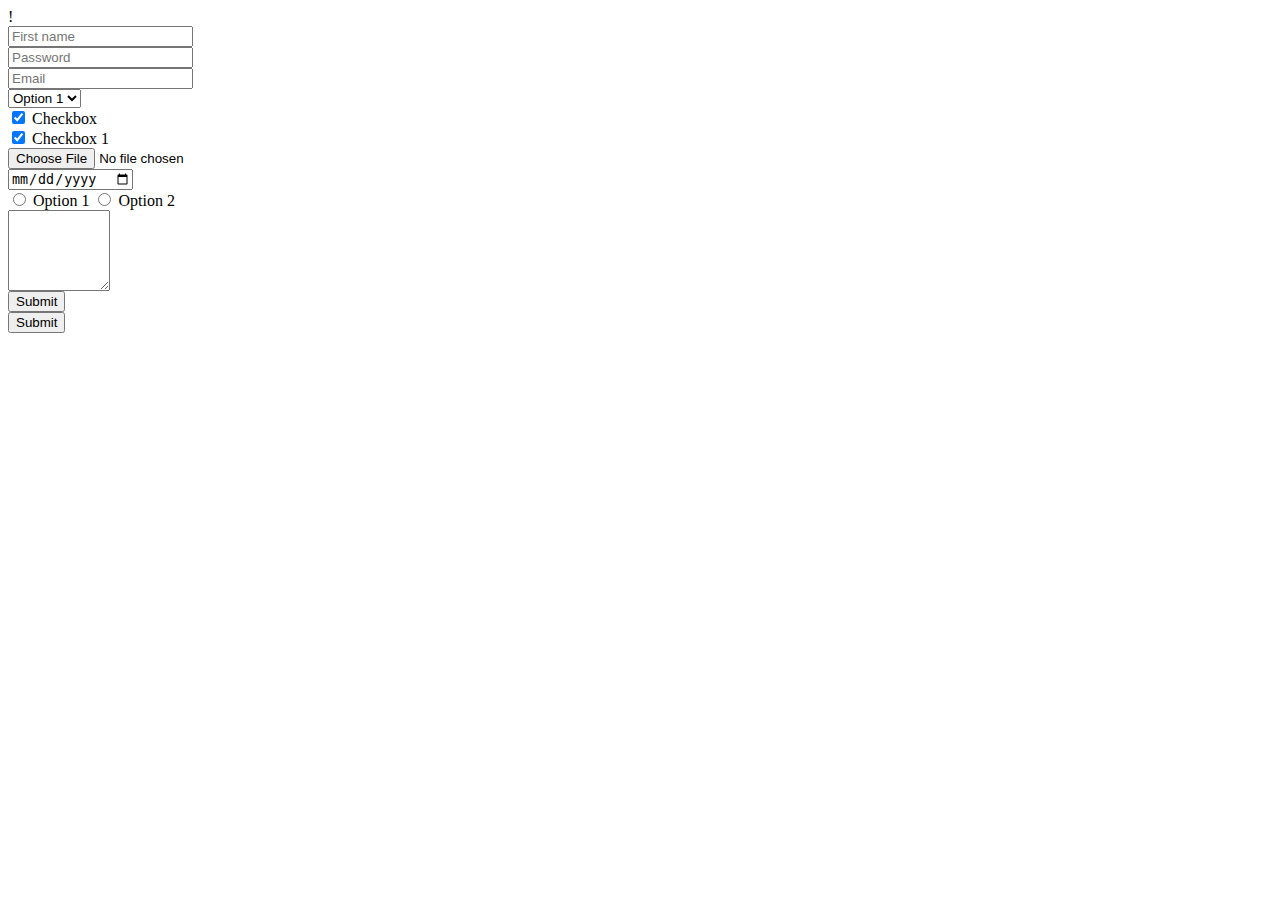
<file: index.html>
!<!DOCTYPE html>
<html>
    <head>
       <title>Lesson 5</title> 
    </head>
    <body>
        <form>
            <input type="text" placeholder="First name">
            <br>
            <input type="password" placeholder="Password">
            <br>
            <input type="email" placeholder="Email" required>
            <br>
            <select>
                <option value="option=1">Option 1</option>
                <option value="option=2">Option 2</option>
            </select>
            <br>
            <input type="checkbox" id="test" checked>
            <label for="test">Checkbox</label>
            <br>
            <input type="checkbox" id="test" checked>
            <label for="test-2">Checkbox 1</label>
            <br>
            <input type="file">
            <br>
            <input type ="date">
            <br>
            <label>
                <input type="radio" name="options">
                Option 1
            </label>
            <label>
                <input type="radio" name="options">
                Option 2
            </label>
            <br>
            <textarea name="" id="" cols="10" rows="5"></textarea>
            <br>
            <input type = "submit">
            <br>
            <button type="submit">Submit</button>
        </form>
    </body>

</html>
</file>
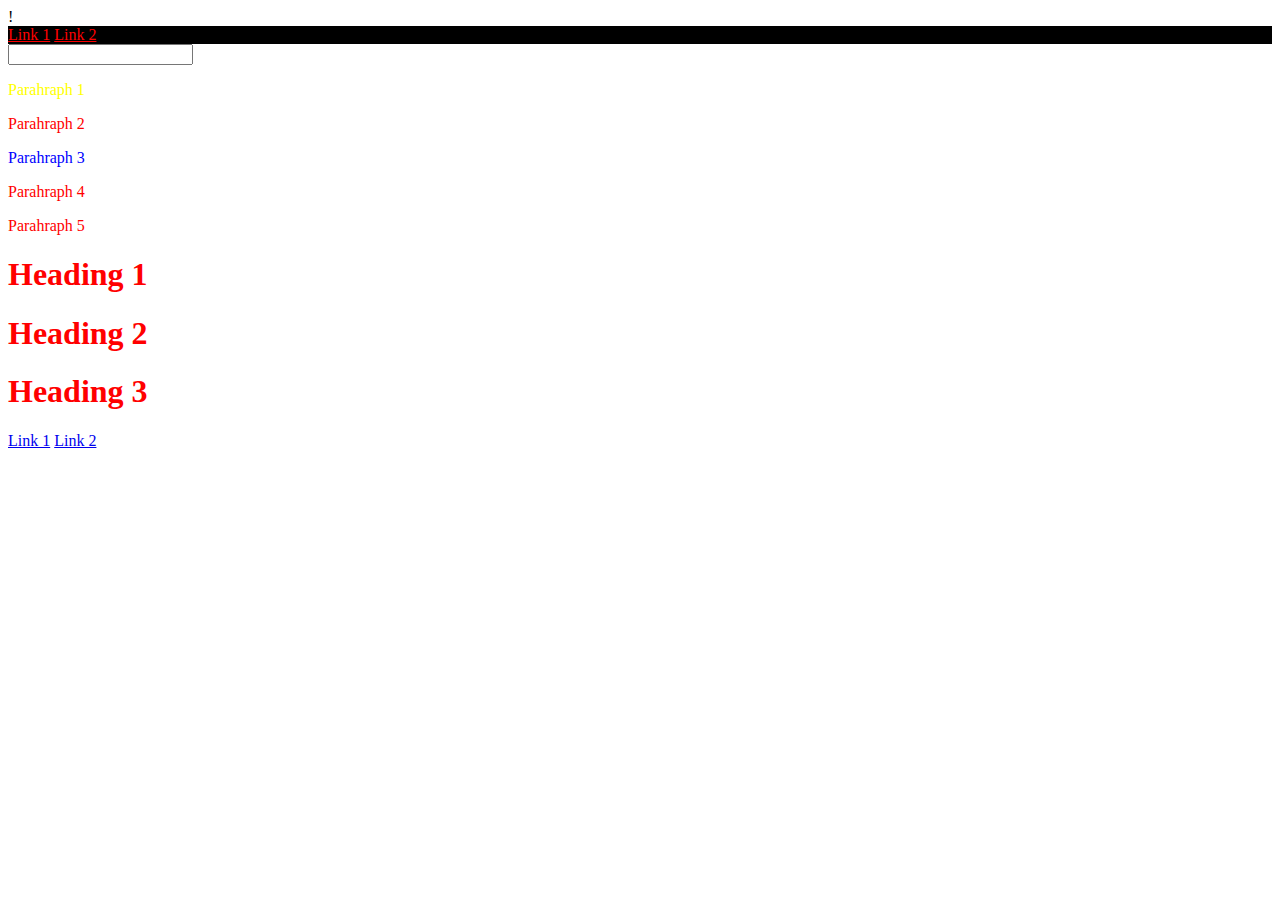
<file: index-2.html>
!<!DOCTYPE html>
<html>
    <head>
         <title>Lesson 5</title>
         <meta name="viewport" content="width=device-width, initial scale=1.0">
         <link rel="stylesheet" href="style.css">
    </head>
    <body>
         <header class="site-header">
              <nav class="site-nav">
                <a href="#"class="nav-link">Link 1</a>
                <a href="#"class="nav-link">Link 2</a>
              </nav><!--/.site-nav-->
         </header><!--.site-header-->
         
         <main class="site-main">
             <section>
                <div class="block-form">
                <form>
                    <input type="text" class="form-input">
                </form>
                </div><!--/.block-form-->
                <p class="color-text">Parahraph 1</p>
                <p>Parahraph 2</p>
                <p id="paragraph">Parahraph 3</p>
                <p>Parahraph 4</p>
                <p>Parahraph 5</p>
                <h1>Heading 1</h1>
                <h1>Heading 2</h1>
                <h1>Heading 3</h1>
                
                

             </section>
         </main><!--/.site-main-->
         <footer class="site-footer">
            <nav class="footer-nav">
            <a href="#">Link 1</a>
            <a href="#">Link 2</a>
        </nav><!--/.footer-nav-->
         </footer><!--./site-footer-->
    </body>
</html>
</file>
<file: style.css>
.site-header
{
    background-color:black;
}

a.nav-link {
    color: red;
}
p, h1
{
    color: red;
}
.color-text
{
    color: yellow;
}
#paragraph
{
    color:blue
}
</file>
